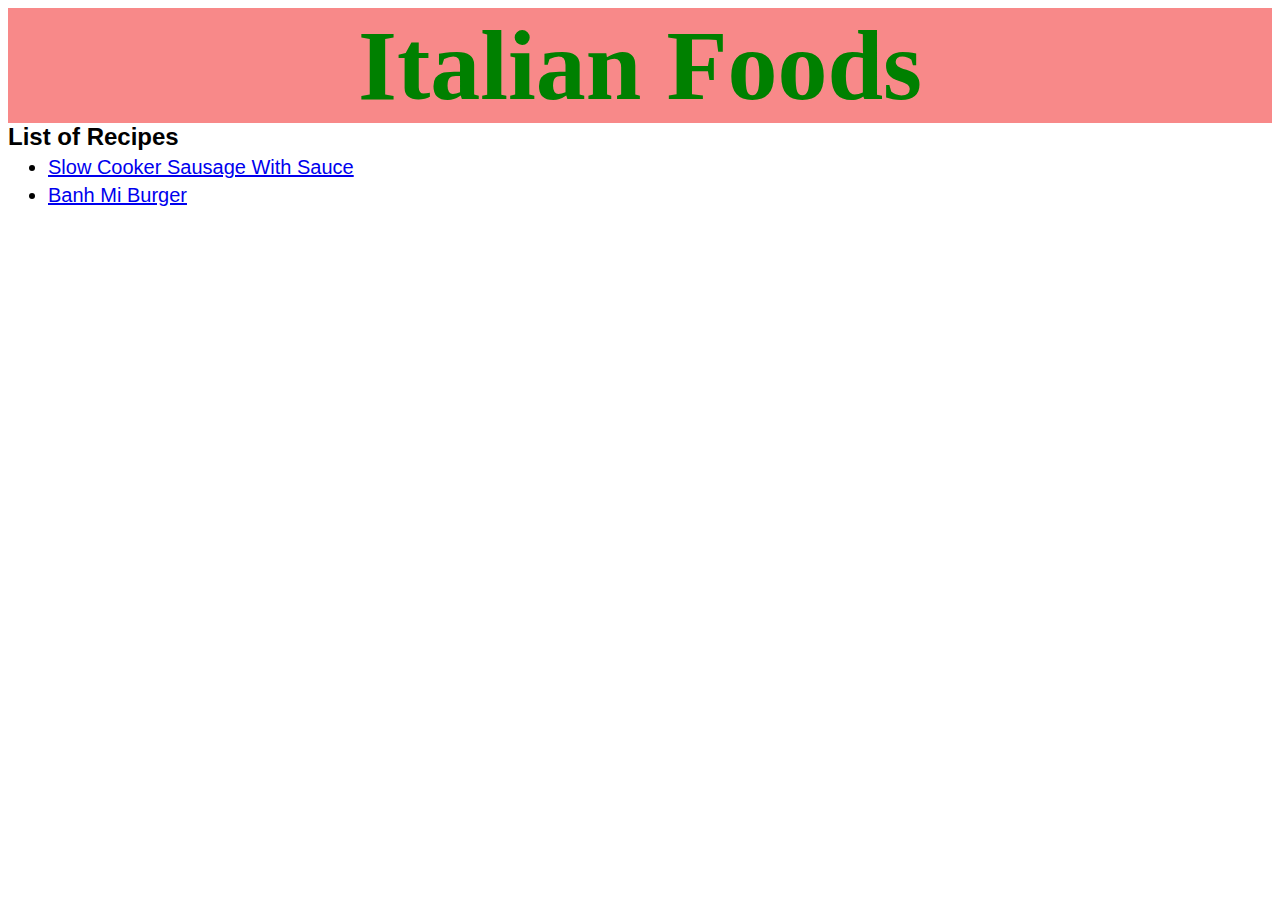
<file: index.html>
<!DOCTYPE html>
<html lang="en">

<head>
    <meta charset="UTF-8">
    <Title>Recipies</Title>
    <link rel="stylesheet" href="./css/style.css">
</head>

<body>
    <div class="header">
        <h1 class="title">Italian Foods</h1>
    </div>
    
    <div class="list">
        <h2>List of Recipes</h2>
        <ul>
            <li><a href="./Recipes/SlowCookerSausageWithSauce.html" target="_blank" rel="noopener noreferrer"> Slow
                    Cooker Sausage With Sauce </a></li>
            <li><a href="./Recipes/TheBanhMiBurger.html" target="_blank" rel="noopener noreferrer"> Banh Mi Burger </a>
            </li>
        </ul>
    </div>

</body>

</html>
</file>
<file: css/style.css>
/* Global */
body {
    font-family: Georgia, 'Times New Roman', Times, serif;
    font-size: 1rem;
}

h2 {
    font-family: 'Lucida Sans', 'Lucida Sans Regular', 'Lucida Grande', 'Lucida Sans Unicode', Geneva, Verdana, sans-serif;
    font-size: 1.5rem;
    margin: 0;
}

ul,
ol {
    margin: 0;
    margin-top: 5px;
    margin-bottom: 20px;
}

li {
    margin-top: 5px;
}

p{
    line-height: 1.4;
    margin: 0;
    margin-top: 1vh;
    margin-bottom: 5vh;
}

/* Style use for header  */
.header {
    width: 100%;
    height: auto;
    text-align: center;
}


.header .title {
    font-size: 100px;
    font-family: 'Times New Roman', Times, serif;
    color: green;
    font-weight: bold;
    margin: 0%;
    background-color: #f88989;
}

/* Style use for list  */
.list ul {
    font-size: 20px;
    font-family: Arial, Helvetica, sans-serif;
    color: black;
}
</file>
